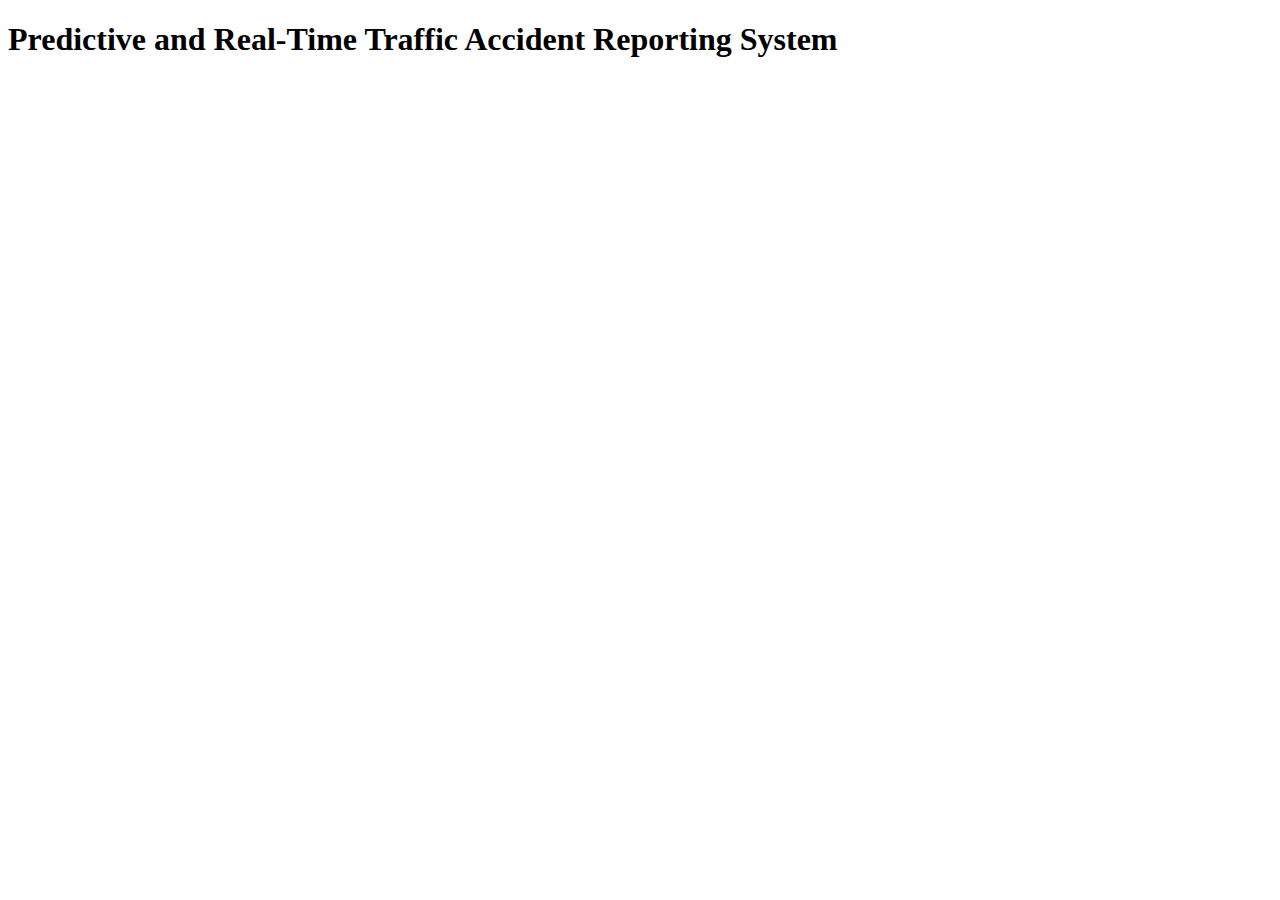
<file: templates/index.html>
<!DOCTYPE html>
<html lang="en">
    <head>
        <meta charset="UTF-8">
        <meta name="viewport" content="width=device-width, initial-scale=1.0">
        <title>AcciTrack</title>
    </head>
    <body>
        <h1>Predictive and Real-Time Traffic Accident Reporting System</h1>
    </body>
</html>
</file>
